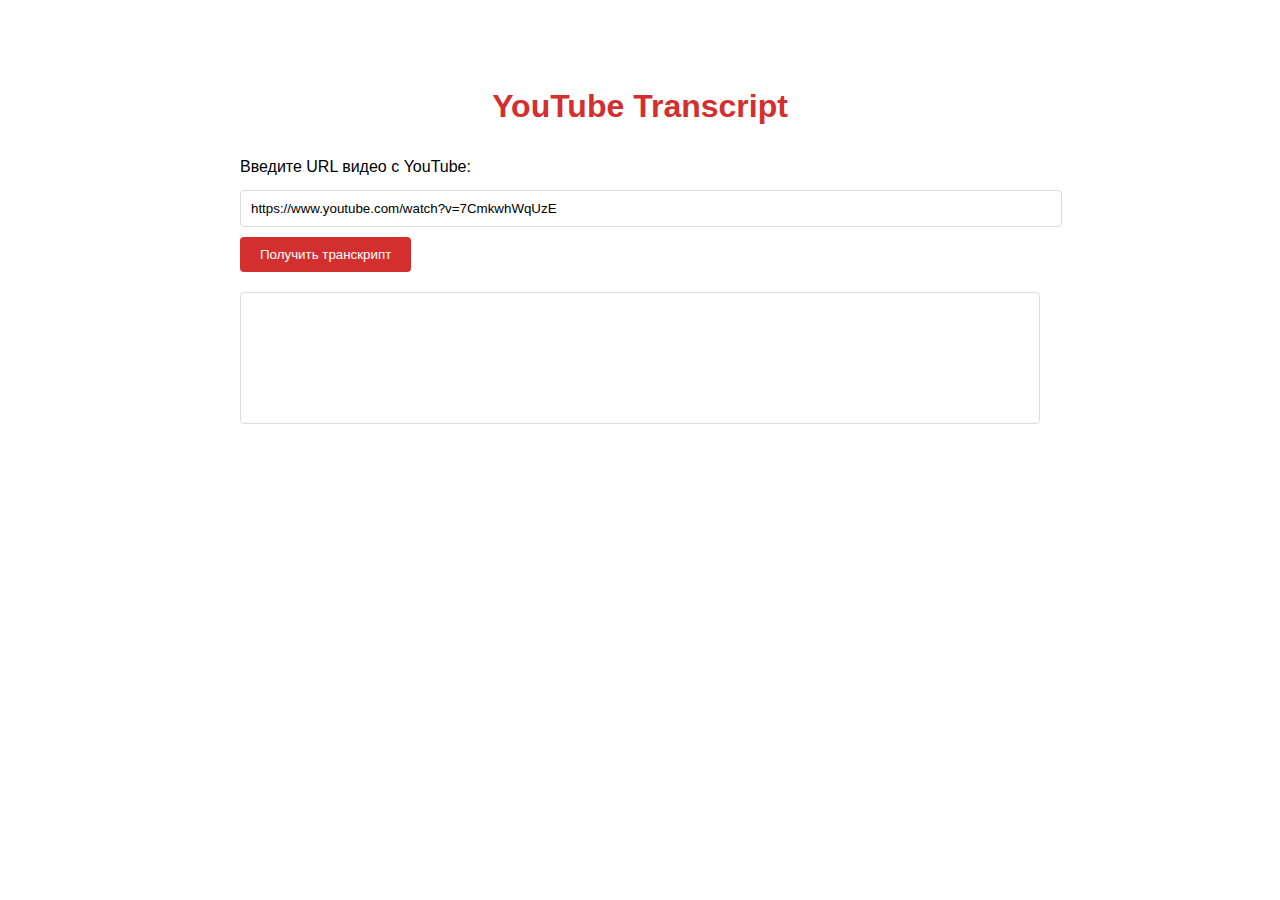
<file: templates/index.html>
<!DOCTYPE html>
    <html>
    <head>
        <title>YouTube Transcript</title>
        <style>
            body { 
                font-family: Arial, sans-serif; 
                margin: 40px;
                line-height: 1.6;
            }
            .container { 
                max-width: 800px; 
                margin: 0 auto; 
                padding: 20px;
            }
            h1 { 
                color: #d32f2f; 
                text-align: center;
            }
            .form-group {
                margin-bottom: 20px;
            }
            input[type="text"] {
                width: 100%;
                padding: 10px;
                margin: 10px 0;
                border: 1px solid #ddd;
                border-radius: 4px;
            }
            button {
                background: #d32f2f;
                color: white;
                border: none;
                padding: 10px 20px;
                border-radius: 4px;
                cursor: pointer;
            }
            button:hover {
                background: #b71c1c;
            }
            #result {
                margin-top: 20px;
                padding: 15px;
                border: 1px solid #ddd;
                border-radius: 4px;
                min-height: 100px;
                white-space: pre-wrap;
            }
            .error {
                color: #d32f2f;
                margin-top: 10px;
            }
        </style>
    </head>
    <body>
        <div class="container">
            <h1>YouTube Transcript</h1>
            <div class="form-group">
                <label for="videoUrl">Введите URL видео с YouTube:</label>
                <input type="text" id="videoUrl" value="https://www.youtube.com/watch?v=7CmkwhWqUzE" placeholder="Вставьте URL видео">
                <button onclick="getTranscript()">Получить транскрипт</button>
            </div>
            <div id="result"></div>
        </div>
        <script>
        async function getTranscript() {
            const url = document.getElementById('videoUrl').value;
            const resultDiv = document.getElementById('result');
            
            if (!url) {
                resultDiv.innerHTML = '<div class="error">Пожалуйста, введите URL видео</div>';
                return;
            }
            
            resultDiv.innerHTML = 'Загружаем транскрипт...';
            
            try {
                const response = await fetch(`/api/transcript?url=${encodeURIComponent(url)}`);
                const data = await response.json();
                
                if (data.transcript) {
                    resultDiv.textContent = data.transcript;
                } else if (data.error) {
                    resultDiv.innerHTML = `<div class="error">${data.error}</div>`;
                } else {
                    resultDiv.innerHTML = '<div class="error">Транскрипт не найден</div>';
                }
            } catch (error) {
                console.error('Ошибка:', error);
                resultDiv.innerHTML = `<div class="error">Ошибка: ${error.message}</div>`;
            }
        }
        </script>
    </body>
    </html>
</file>
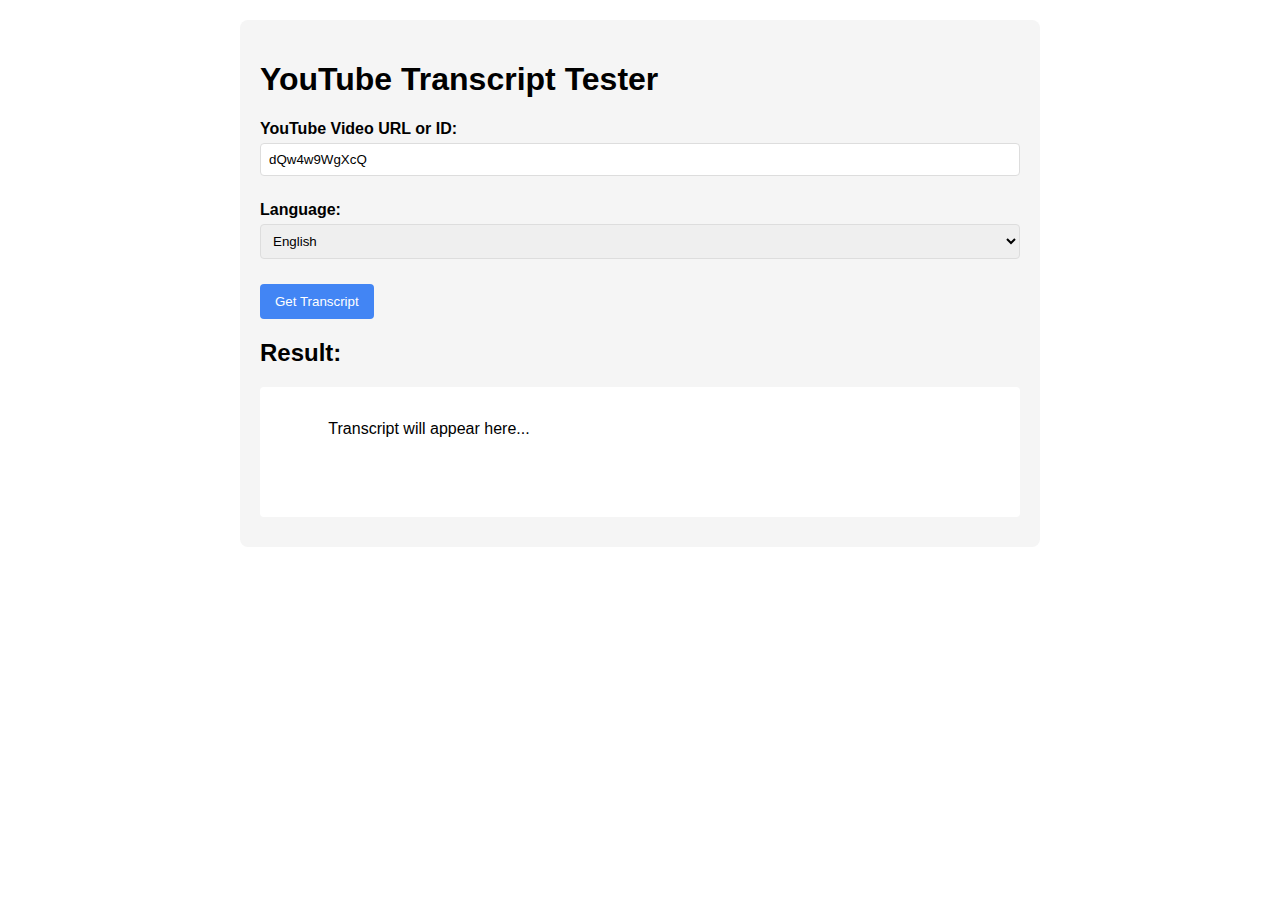
<file: test_web.html>
<!DOCTYPE html>
<html lang="en">
<head>
    <meta charset="UTF-8">
    <meta name="viewport" content="width=device-width, initial-scale=1.0">
    <title>YouTube Transcript Tester</title>
    <style>
        body {
            font-family: Arial, sans-serif;
            max-width: 800px;
            margin: 0 auto;
            padding: 20px;
        }
        .container {
            background: #f5f5f5;
            padding: 20px;
            border-radius: 8px;
        }
        .form-group {
            margin-bottom: 15px;
        }
        label {
            display: block;
            margin-bottom: 5px;
            font-weight: bold;
        }
        input[type="text"], select {
            width: 100%;
            padding: 8px;
            margin-bottom: 10px;
            border: 1px solid #ddd;
            border-radius: 4px;
            box-sizing: border-box;
        }
        button {
            background: #4285f4;
            color: white;
            border: none;
            padding: 10px 15px;
            border-radius: 4px;
            cursor: pointer;
        }
        button:hover {
            background: #3367d6;
        }
        .result {
            margin-top: 20px;
            padding: 15px;
            background: white;
            border-radius: 4px;
            white-space: pre-wrap;
            min-height: 100px;
            max-height: 400px;
            overflow-y: auto;
        }
        .error {
            color: #d32f2f;
            margin-top: 10px;
        }
    </style>
</head>
<body>
    <div class="container">
        <h1>YouTube Transcript Tester</h1>
        <div class="form-group">
            <label for="videoUrl">YouTube Video URL or ID:</label>
            <input type="text" id="videoUrl" placeholder="https://www.youtube.com/watch?v=... or dQw4w9WgXcQ" value="dQw4w9WgXcQ">
        </div>
        <div class="form-group">
            <label for="language">Language:</label>
            <select id="language">
                <option value="en">English</option>
                <option value="ru">Russian</option>
                <option value="es">Spanish</option>
                <option value="fr">French</option>
                <option value="de">German</option>
            </select>
        </div>
        <button id="getTranscript">Get Transcript</button>
        
        <h2>Result:</h2>
        <div id="result" class="result">
            Transcript will appear here...
        </div>
        <div id="error" class="error"></div>
    </div>

    <script>
        document.getElementById('getTranscript').addEventListener('click', async () => {
            const videoUrl = document.getElementById('videoUrl').value.trim();
            const language = document.getElementById('language').value;
            const resultDiv = document.getElementById('result');
            const errorDiv = document.getElementById('error');
            
            // Clear previous results
            resultDiv.textContent = 'Loading...';
            errorDiv.textContent = '';
            
            try {
                const response = await fetch(`/api/transcript?url=${encodeURIComponent(videoUrl)}&language=${encodeURIComponent(language)}`);
                
                if (!response.ok) {
                    const error = await response.text();
                    throw new Error(`Error ${response.status}: ${error}`);
                }
                
                const text = await response.text();
                resultDiv.textContent = text || 'No transcript available';
            } catch (error) {
                console.error('Error:', error);
                errorDiv.textContent = error.message;
                resultDiv.textContent = 'Failed to load transcript';
            }
        });
    </script>
</body>
</html>
</file>
